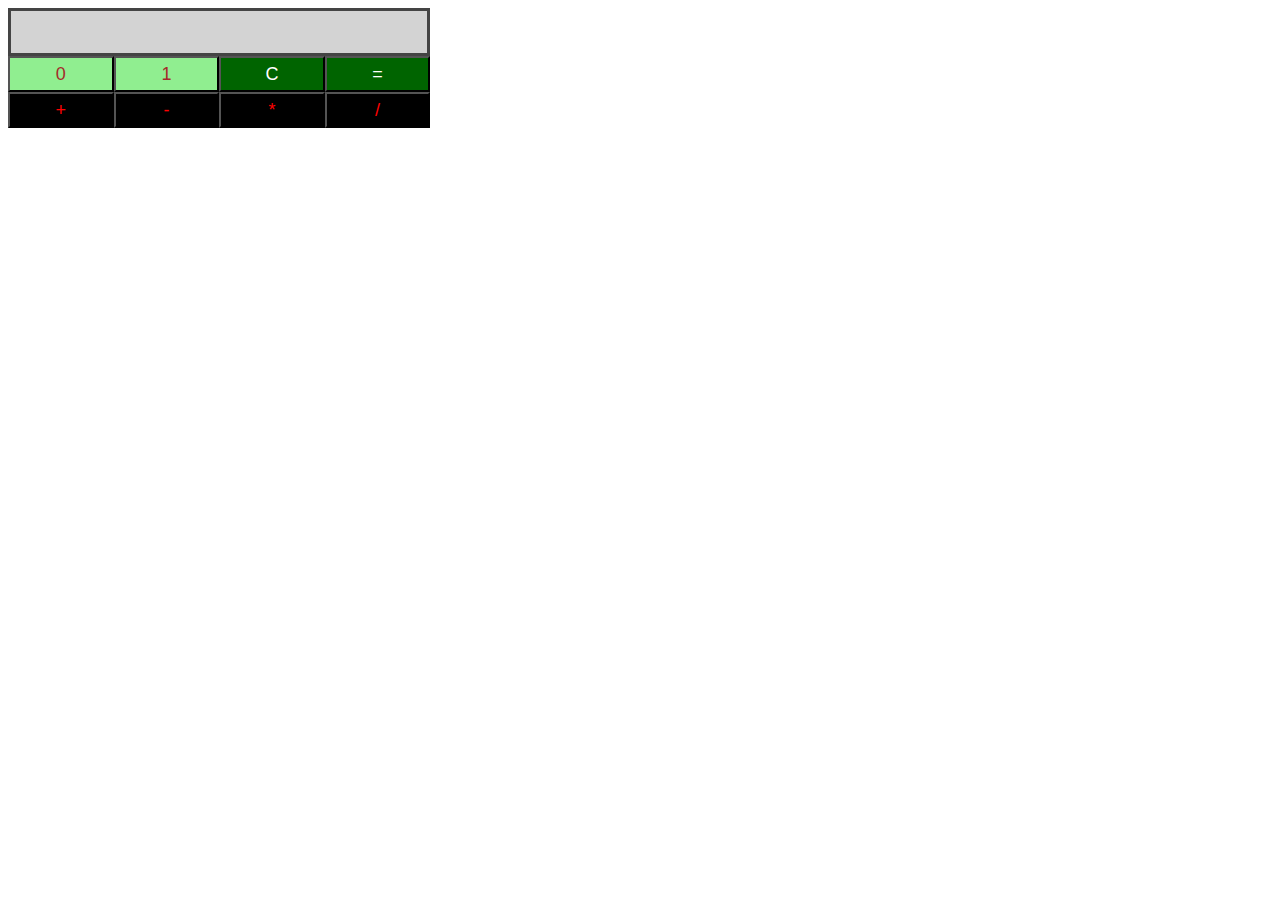
<file: Day 10/index.html>
<!-- Enter your HTML code here -->
<!DOCTYPE html>
<html>

<head>
   <meta charset="utf-8">
   <link rel="stylesheet" href="css/binaryCalculator.css">
   <title>Binary Calculator</title>
</head>

<body>
   <div id="res"></div>
   <div id="btns">
      <button id="btn0" onclick="appendZeroOne('0')">0</button>
      <button id="btn1" onclick="appendZeroOne('1')">1</button>
      <button id="btnClr" onclick="clearResult()">C</button>
      <button id="btnEql" onclick="eqls()">=</button>
      <button id="btnSum" onclick="getOperator('+')">+</button>
      <button id="btnSub" onclick="getOperator('-')">-</button>
      <button id="btnMul" onclick="getOperator('*')">*</button>
      <button id="btnDiv" onclick="getOperator('/')">/</button>
   </div>

   <script src="js/binaryCalculator.js"></script>
</body>

</html>
</file>
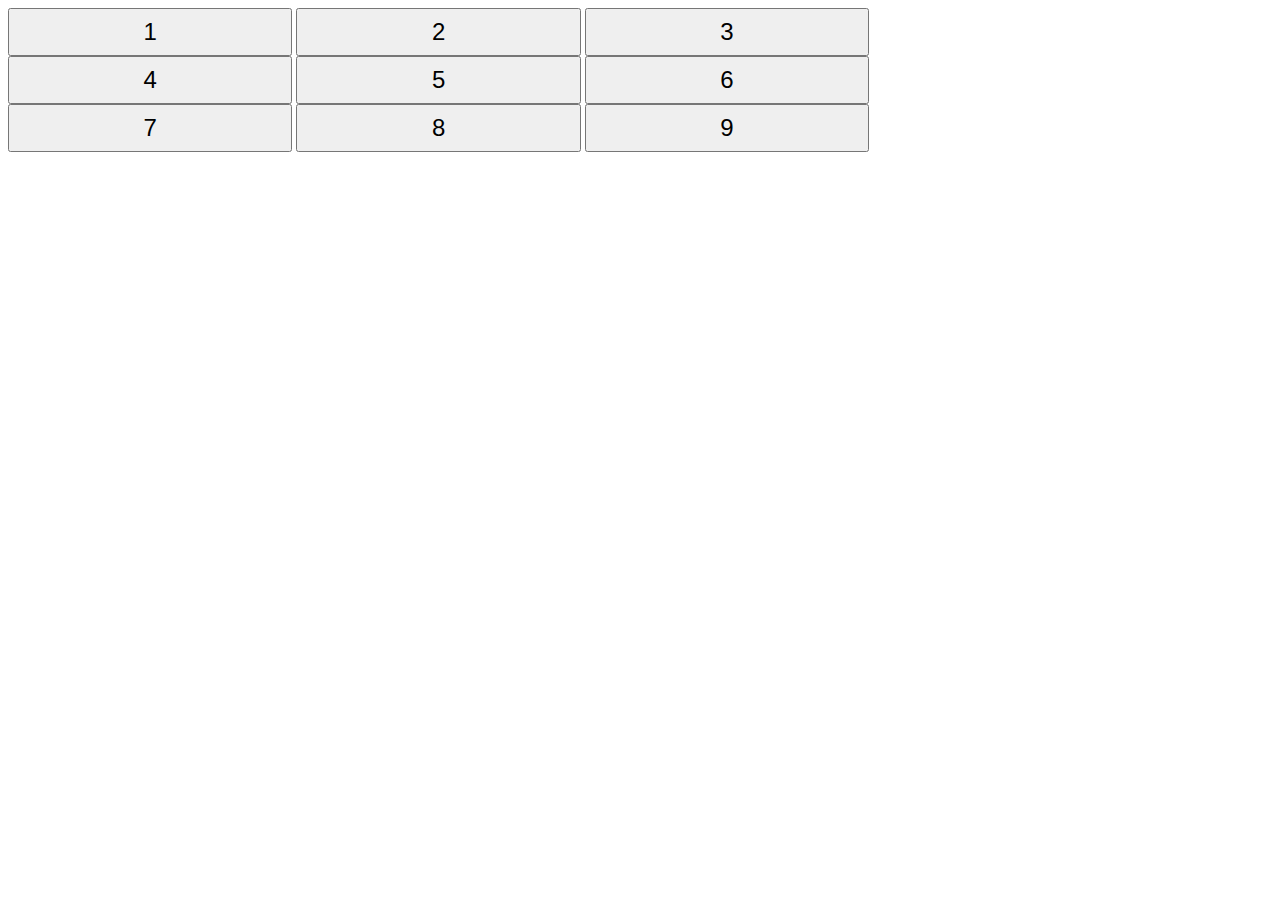
<file: Day 9/index.html>
<!-- Enter your HTML code here -->
<!DOCTYPE html>
<html>

<head>
   <meta charset="utf-8">
   <link rel="stylesheet" href="css/buttonsGrid.css">
   <title>Buttons Grid</title>
</head>

<body>
   <div id="btns">
      <button id="btn1">1</button>
      <button id="btn2">2</button>
      <button id="btn3">3</button>
      <button id="btn4">4</button>
      <button id="btn5">5</button>
      <button id="btn6">6</button>
      <button id="btn7">7</button>
      <button id="btn8">8</button>
      <button id="btn9">9</button>
   </div>
   <script src="./js/buttonsGrid.js"></script>
</body>

</html>
</file>
<file: Day 10/css/binaryCalculator.css>
*,
*::after,
*::before {
   box-sizing: border-box;
}

body {
   width: 33%;
}

#res {
   background: lightgrey;
   border: 3px solid #444;
   font-size: 20px;
   height: 48px;
}

#btn0,
#btn1 {
   background: lightgreen;
   color: brown;
}

#btnClr,
#btnEql {
   background: darkgreen;
   color: #fff;
}

#btnSum,
#btnSub,
#btnMul,
#btnDiv {
   background: #000;
   color: red;
}

#btns>button {
   float: left;
   font-size: 18px;
   height: 36px;
   margin: 0px;
   width: 25%;
}
</file>
<file: Day 9/css/buttonsGrid.css>
*,
*::after,
*::before {
   box-sizing: border-box;
}

#btns {
   width: 75%;
}

button {
   font-size: 24px;
   height: 48px;
   width: 30%;
}
</file>
